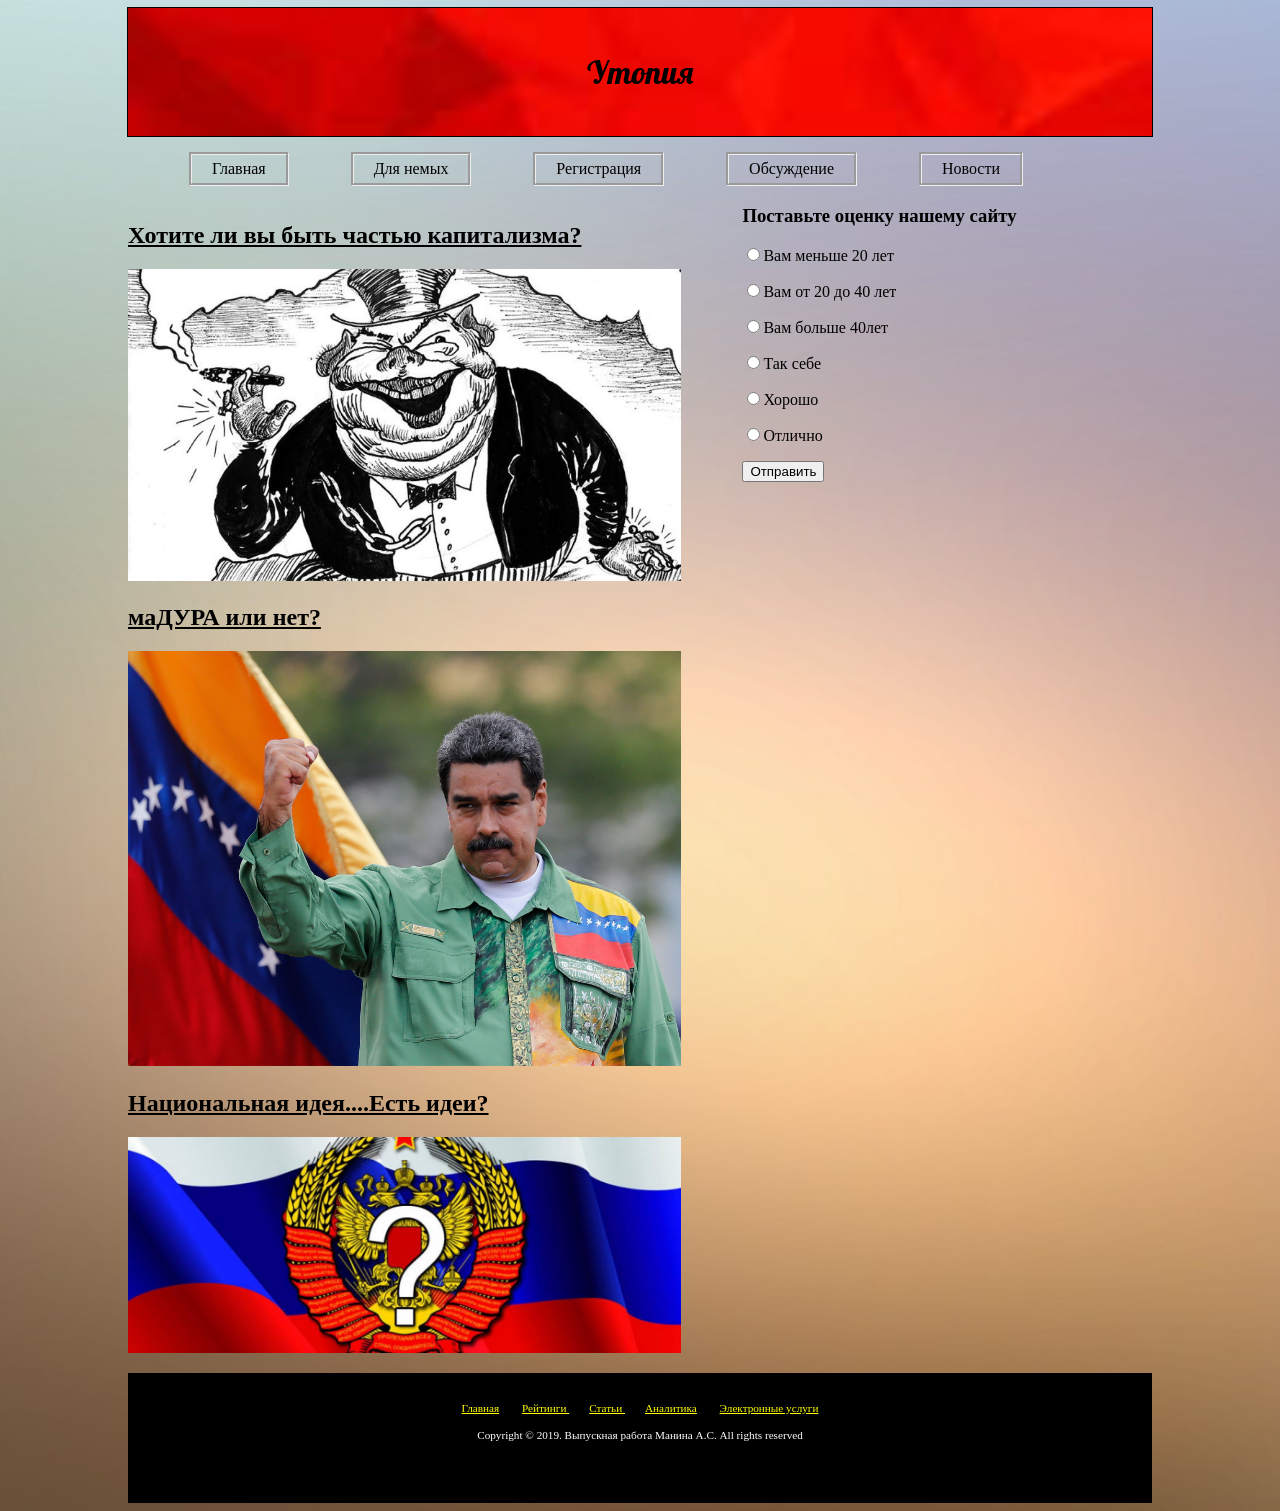
<file: index.html>
<!DOCTYPE html>
<html>
<meta charset="utf-8">

<head>
  <meta name="viewport" content="width=device-width, initial-scale=1">
  <link href="https://fonts.googleapis.com/css?family=Lobster" rel="stylesheet">
  <script src="jj.js"></script>
  <link href="style.css" rel="stylesheet">
  <title>Diplom</title>
  <style>

 
</style>
</head>

<body link="black">
  <div class="header">Утопия</div>
  <div class="v1024"> 
    <ul class="menu">
      <li><a href="index.html" onclick="func('dfh')">Главная</a></li>
      <li><a href="#" onclick="Sourse()">Для немых</a></li>
      <li><a href="reg.html" onclick="func('dfh')">Регистрация</a></li>
      <li><a href="discussion.html" onclick="func('dfh')">Обсуждение</a></li>
      <li><a href="news.html" onclick="func('dfh')">Новости</a></li>
      
    </ul></div>
    <nav class="v768">
  <ul class="topmenu">
       <li><a href="" class="down">Меню</a>
      <ul class="submenu">
        <li><a href="index.html" onclick="func('dfh')">Главная</a></li>
        <li><a href="reg.html" onclick="func('dfh')">Регистрация</a></li>
        <li><a href="news.html" onclick="func('dfh')">Новости</a></li>
        <li><a href="discussion.html" onclick="func('dfh')">Обсуждение</a></li>
      </ul>
    </li>
    
  </ul>
 </nav>

<div class=half1>
<div class="title header2">
  <a href="info1.html"><h2>Хотите ли вы быть частью капитализма?</h2></a>
    <p><a href="info1.html"><img src="jpeg/bur.jpg" width="90%" height="90%" alt="невозможно загрузить фаил"></a></p>
</div>
<div class="title header3">
  <a href="info2.html"><h2>маДУРА или нет?</h2></a>
    <p><a href="info2.html"><img src="jpeg/maduro.jpg" width="90%" height="90%" alt="невозможно загрузить фаил"></a></p>
</div>
<div class="title header4">
  <a href="info3.html"><h2>Национальная идея....Есть идеи?</h2></a>
    <p><a href="info2.html"><img src="jpeg/naz.jpg" width="90%" height="90%" alt="невозможно загрузить фаил"></a></p>
</div>
</div>
<div class=half2>
  <h3>Поставьте оценку нашему сайту</h3>
  

 <div class=qwest1>
<p><input type="radio" name="age" id="all" onclick="Age('a')">Вам меньше 20 лет</p>
<p><input type="radio" name="age" id="all" onclick="Age('b')">Вам от 20 до 40 лет</p>
<p><input type="radio" name="age" id="all" onclick="Age('c')">Вам больше 40лет</p>
</div>
<div class="qwest2">
<p><input type="radio" name="state" id="all" onclick="State('d')">Так себе</p>
<p><input type="radio" name="state" id="all" onclick="State('e')">Хорошо</p>
<p><input type="radio" name="state" id="all" onclick="State('f')">Отлично</p>
</div>
<input type="submit" value="Отправить" onclick="Message()">
<div></div>
<div class="end">
  <p><a href= "index.html"> Главная</a> <a href= «#»> Рейтинги </a> <a href= «#»> Статьи </a> <a href= «#»>Аналитика</a>
  <a href= «#» >Электронные услуги</a> </p>
<p>Copyright © 2019. Выпускная работа Манина А.С. All rights reserved </p>
</div>
<!--<input type="reset" id="all" value="Очистить">-->
</body>
  </html>
</file>
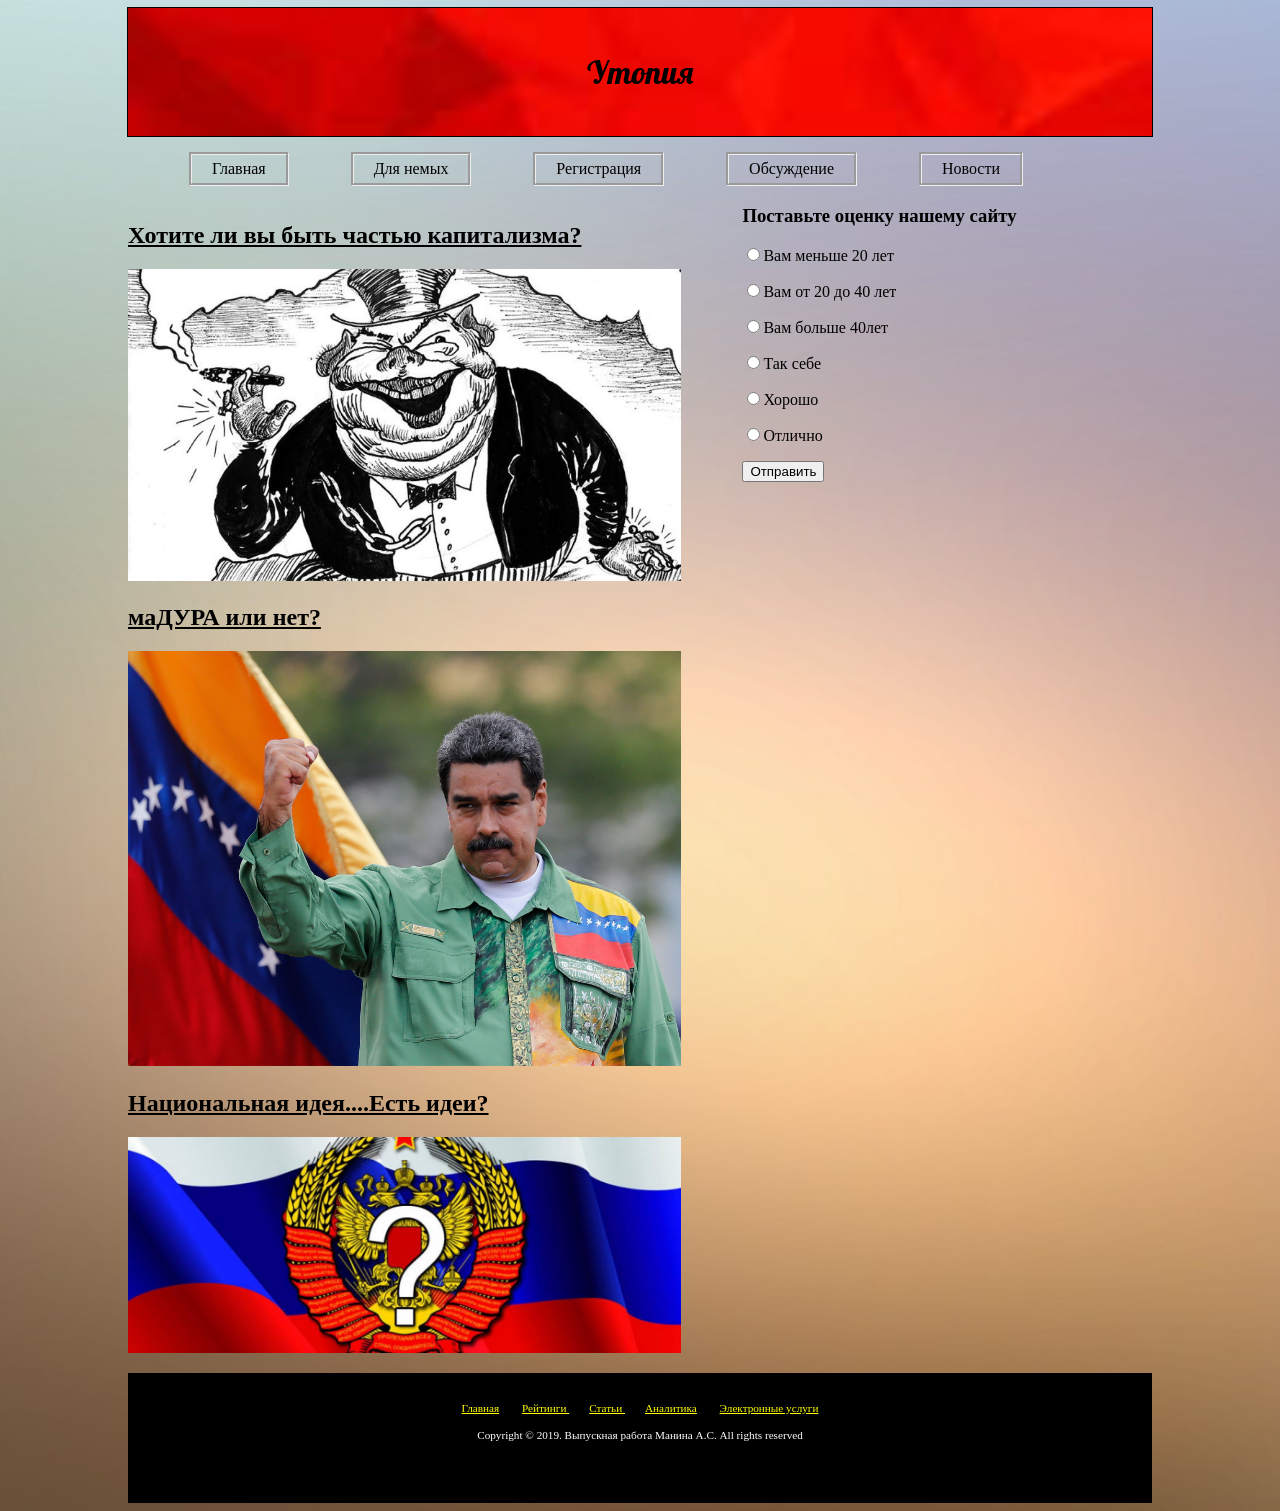
<file: hoover.html>
<!DOCTYPE html>
<html>
<meta charset="utf-8">

<head>
  <meta name="viewport" content="width=device-width, initial-scale=1">
  <link href="https://fonts.googleapis.com/css?family=Lobster" rel="stylesheet">
  <script src="jj.js"></script>
  <link href="style.css" rel="stylesheet">
  <title>Diplom</title>
  <style>
#label1 {
 /* position: absolute;*/
  /*visibility: hidden;*/
}
#label1:checked ~ .submenu {
  visibility: visible;
  opacity: 1;
  transform: perspective(600px) rotateX(0deg);
}
 
</style>
</head>

<body link="black">
  <div class="header">Утопия</div>
  <div class="v1024"> 
    <ul class="menu">
      <li><a href="index.html" onclick="func('dfh')">Главная</a></li>
      <li><a href="#" onclick="Sourse()">Для немых</a></li>
      <li><a href="reg.html" onclick="func('dfh')">Регистрация</a></li>
      <li><a href="discussion.html" onclick="func('dfh')">Обсуждение</a></li>
      <li><a href="news.html" onclick="func('dfh')">Новости</a></li>
      
    </ul></div>
    
    <nav class="v768">
<input type="checkbox" id="label1">
<label for="label1" class="visible">Меню</label>
  <ul class="topmenu">
       <li><a href="##" class="down">Меню</a>
 
      <ul class="submenu">
        <li><a href="index.html" onclick="func('dfh')">Главная</a></li>
        <li><a href="reg.html" onclick="func('dfh')">Регистрация</a></li>
        <li><a href="news.html" onclick="func('dfh')">Новости</a></li>
        <li><a href="discussion.html" onclick="func('dfh')">Обсуждение</a></li>
      </ul>
    </li>
    
  </ul>
 </nav>

<div class=half1>
<div class="title header2">
  <a href="info1.html"><h2>Хотите ли вы быть частью капитализма?</h2></a>
    <p><a href="info1.html"><img src="jpeg/bur.jpg" width="90%" height="90%" alt="невозможно загрузить фаил"></a></p>
</div>
<div class="title header3">
  <a href="info2.html"><h2>маДУРА или нет?</h2></a>
    <p><a href="info2.html"><img src="jpeg/maduro.jpg" width="90%" height="90%" alt="невозможно загрузить фаил"></a></p>
</div>
<div class="title header4">
  <a href="info3.html"><h2>Национальная идея....Есть идеи?</h2></a>
    <p><a href="info2.html"><img src="jpeg/naz.jpg" width="90%" height="90%" alt="невозможно загрузить фаил"></a></p>
</div>
</div>
<div class=half2>
  <h3>Поставьте оценку нашему сайту</h3>
  

 <div class=qwest1>
<p><input type="radio" name="age" id="all" onclick="Age('a')">Вам меньше 20 лет</p>
<p><input type="radio" name="age" id="all" onclick="Age('b')">Вам от 20 до 40 лет</p>
<p><input type="radio" name="age" id="all" onclick="Age('c')">Вам больше 40лет</p>
</div>
<div class="qwest2">
<p><input type="radio" name="state" id="all" onclick="State('d')">Так себе</p>
<p><input type="radio" name="state" id="all" onclick="State('e')">Хорошо</p>
<p><input type="radio" name="state" id="all" onclick="State('f')">Отлично</p>
</div>
<input type="submit" value="Отправить" onclick="Message()">
<div></div>
<div class="end">
  <p><a href= "index.html"> Главная</a> <a href= «#»> Рейтинги </a> <a href= «#»> Статьи </a> <a href= «#»>Аналитика</a>
  <a href= «#» >Электронные услуги</a> </p>
<p>Copyright © 2019. Выпускная работа Манина А.С. All rights reserved </p>
</div>
<!--<input type="reset" id="all" value="Очистить">-->
</body>
  </html>
</file>
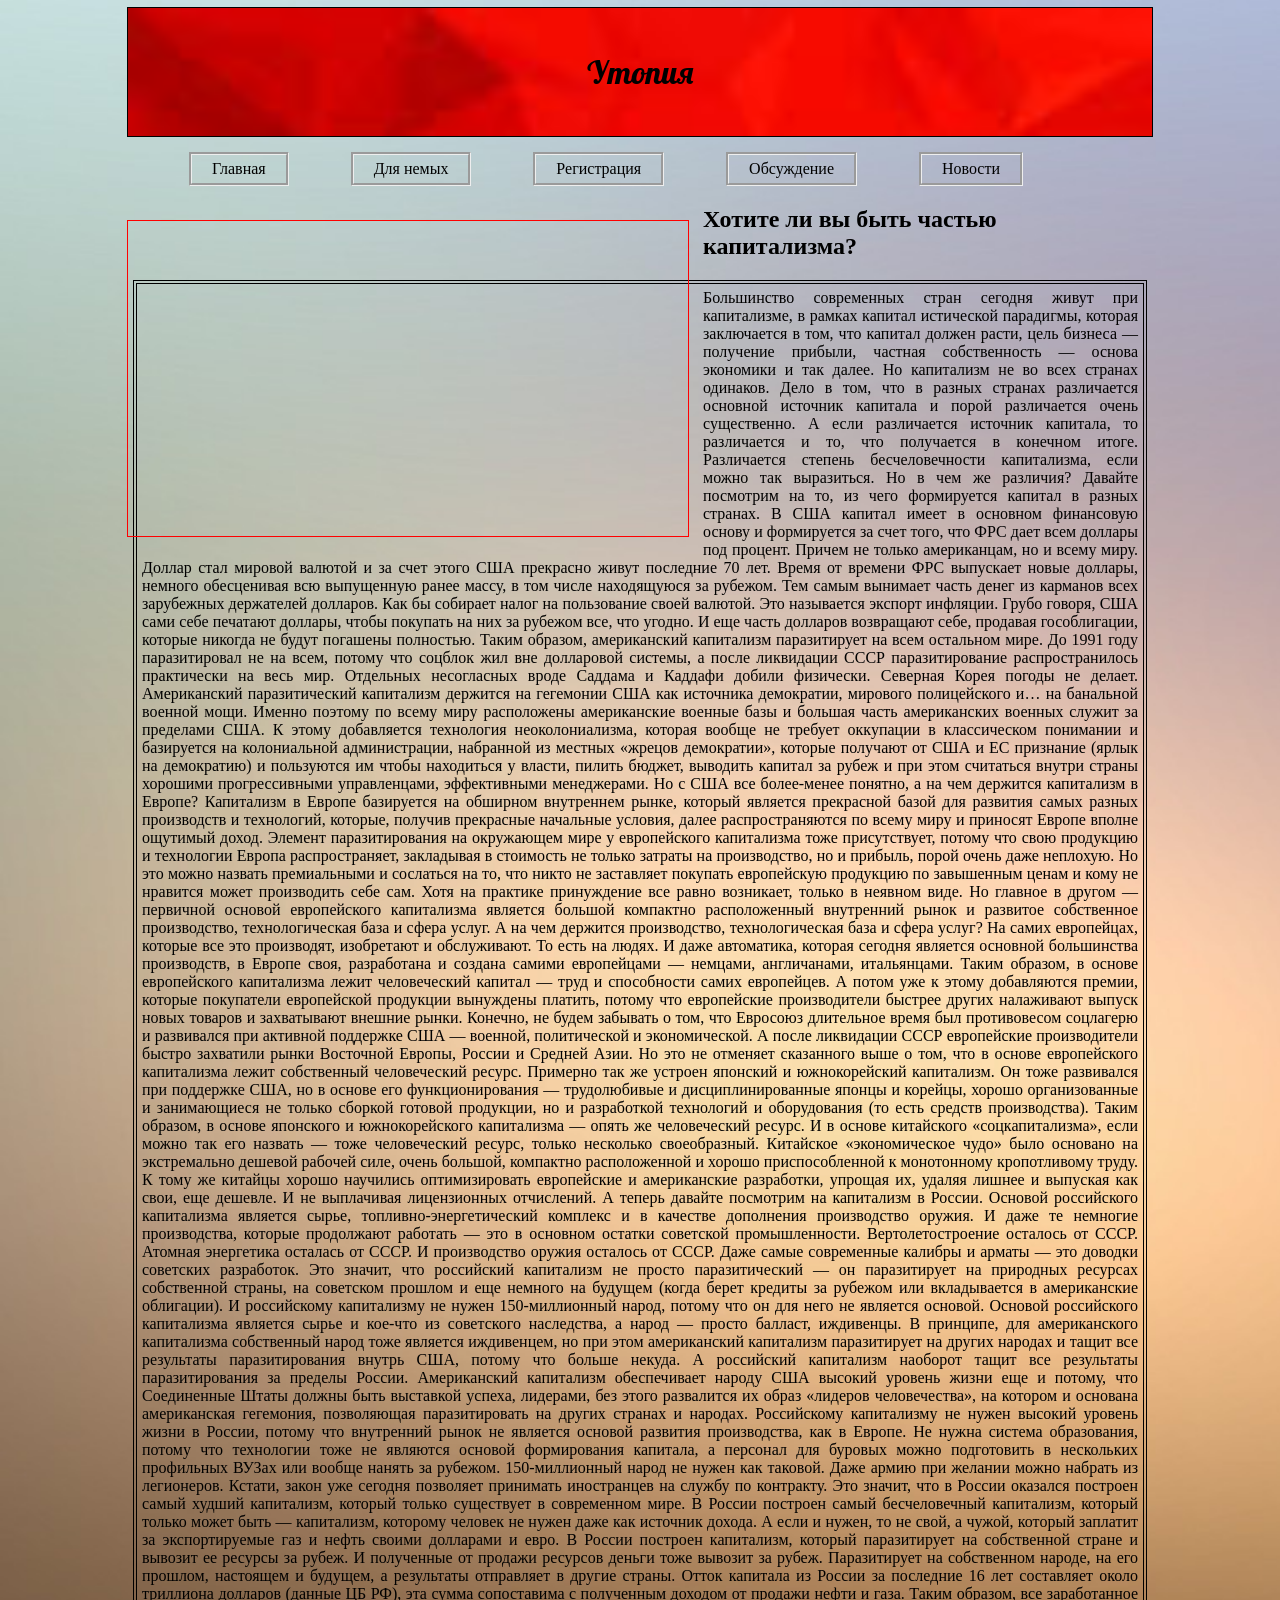
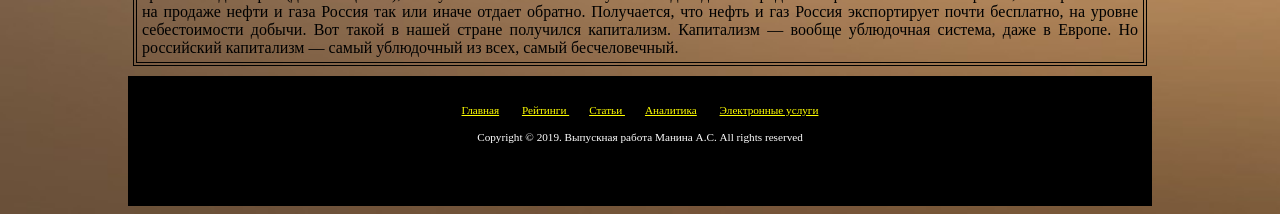
<file: info1.html>
<!DOCTYPE html>
<html>
<meta charset="utf-8">

<head>
  <meta name="viewport" content="width=device-width, initial-scale=1">
  <link href="https://fonts.googleapis.com/css?family=Lobster" rel="stylesheet">
  <link href="style.css" rel="stylesheet">
  <title>Diplom</title>
  <style>

</style>
</head>

<body link="black">
  <div class="header">Утопия</div>
  <div class="v1024""> 
    <ul class="menu">
      <li><a href="index.html" onclick="func('dfh')">Главная</a></li>
      <li><a href="#" onclick="Sourse()">Для немых</a></li>
      <li><a href="reg.html" onclick="func('dfh')">Регистрация</a></li>
      <li><a href="discussion.html" onclick="func('dfh')">Обсуждение</a></li>
      <li><a href="news.html" onclick="func('dfh')">Новости</a></li>
      
    </ul></div>
     <input id="menu" type="checkbox">
<label for="menu">Показать меню</label>
<label for="menu">Спрятать меню</label>
    <ul class="v768 menu-list">
  <li><a href="index.html" onclick="func('dfh')">Главная</a></li>
        <li><a href="reg.html" onclick="func('dfh')">Регистрация</a></li>
        <li><a href="news.html" onclick="func('dfh')">Новости</a></li>
        <li><a href="discussion.html" onclick="func('dfh')">Обсуждение</a></li>
</ul>
    <div>
    <div class="video">
       <iframe width="560" height="315" src="https://www.youtube.com/embed/Tac2SMNvxcI" 
       frameborder="0" allow="accelerometer; encrypted-media; gyroscope; picture-in-picture" 
       allowfullscreen></iframe>
        </div>
        <h2>Хотите ли вы быть частью капитализма?</h2>
        <div class="text text1">
           Большинство современных стран сегодня живут при капитализме, в рамках капитал истической парадигмы, которая заключается в том, что капитал должен расти, цель бизнеса — получение прибыли, частная собственность — основа экономики и так далее.


Но капитализм не во всех странах одинаков.

Дело в том, что в разных странах различается основной источник капитала и порой различается очень существенно. А если различается источник капитала, то различается и то, что получается в конечном итоге.

Различается степень бесчеловечности капитализма, если можно так выразиться.

Но в чем же различия?

Давайте посмотрим на то, из чего формируется капитал в разных странах.

В США капитал имеет в основном финансовую основу и формируется за счет того, что ФРС дает всем доллары под процент. Причем не только американцам, но и всему миру. Доллар стал мировой валютой и за счет этого США прекрасно живут последние 70 лет. Время от времени ФРС выпускает новые доллары, немного обесценивая всю выпущенную ранее массу, в том числе находящуюся за рубежом. Тем самым вынимает часть денег из карманов всех зарубежных держателей долларов. Как бы собирает налог на пользование своей валютой. Это называется экспорт инфляции. Грубо говоря, США сами себе печатают доллары, чтобы покупать на них за рубежом все, что угодно. И еще часть долларов возвращают себе, продавая гособлигации, которые никогда не будут погашены полностью.

Таким образом, американский капитализм паразитирует на всем остальном мире. До 1991 году паразитировал не на всем, потому что соцблок жил вне долларовой системы, а после ликвидации СССР паразитирование распространилось практически на весь мир. Отдельных несогласных вроде Саддама и Каддафи добили физически. Северная Корея погоды не делает. Американский паразитический капитализм держится на гегемонии США как источника демократии, мирового полицейского и… на банальной военной мощи. 

Именно поэтому по всему миру расположены американские военные базы и большая часть американских военных служит за пределами США. К этому добавляется технология неоколониализма, которая вообще не требует оккупации в классическом понимании и базируется на колониальной администрации, набранной из местных «жрецов демократии», которые получают от США и ЕС признание (ярлык на демократию) и пользуются им чтобы находиться у власти, пилить бюджет, выводить капитал за рубеж и при этом считаться внутри страны хорошими прогрессивными управленцами, эффективными менеджерами.

Но с США все более-менее понятно, а на чем держится капитализм в Европе?

Капитализм в Европе базируется на обширном внутреннем рынке, который является прекрасной базой для развития самых разных производств и технологий, которые, получив прекрасные начальные условия, далее распространяются по всему миру и приносят Европе вполне ощутимый доход.

Элемент паразитирования на окружающем мире у европейского капитализма тоже присутствует, потому что свою продукцию и технологии Европа распространяет, закладывая в стоимость не только затраты на производство, но и прибыль, порой очень даже неплохую. Но это можно назвать премиальными и сослаться на то, что никто не заставляет покупать европейскую продукцию по завышенным ценам и кому не нравится может производить себе сам. Хотя на практике принуждение все равно возникает, только в неявном виде.

Но главное в другом — первичной основой европейского капитализма является большой компактно расположенный внутренний рынок и развитое собственное производство, технологическая база и сфера услуг. А на чем держится производство, технологическая база и сфера услуг? На самих европейцах, которые все это производят, изобретают и обслуживают. То есть на людях. И даже автоматика, которая сегодня является основной большинства производств, в Европе своя, разработана и создана самими европейцами — немцами, англичанами, итальянцами.

Таким образом, в основе европейского капитализма лежит человеческий капитал — труд и способности самих европейцев. А потом уже к этому добавляются премии, которые покупатели европейской продукции вынуждены платить, потому что европейские производители быстрее других налаживают выпуск новых товаров и захватывают внешние рынки.

Конечно, не будем забывать о том, что Евросоюз длительное время был противовесом соцлагерю и развивался при активной поддержке США — военной, политической и экономической. А после ликвидации СССР европейские производители быстро захватили рынки Восточной Европы, России и Средней Азии. Но это не отменяет сказанного выше о том, что в основе европейского капитализма лежит собственный человеческий ресурс.

Примерно так же устроен японский и южнокорейский капитализм. Он тоже развивался при поддержке США, но в основе его функционирования — трудолюбивые и дисциплинированные японцы и корейцы, хорошо организованные и занимающиеся не только сборкой готовой продукции, но и разработкой технологий и оборудования (то есть средств производства). Таким образом, в основе японского и южнокорейского капитализма — опять же человеческий ресурс.

И в основе китайского «соцкапитализма», если можно так его назвать — тоже человеческий ресурс, только несколько своеобразный. Китайское «экономическое чудо» было основано на экстремально дешевой рабочей силе, очень большой, компактно расположенной и хорошо приспособленной к монотонному кропотливому труду. К тому же китайцы хорошо научились оптимизировать европейские и американские разработки, упрощая их, удаляя лишнее и выпуская как свои, еще дешевле. И не выплачивая лицензионных отчислений.

А теперь давайте посмотрим на капитализм в России.

Основой российского капитализма является сырье, топливно-энергетический комплекс и в качестве дополнения производство оружия. И даже те немногие производства, которые продолжают работать — это в основном остатки советской промышленности. Вертолетостроение осталось от СССР. Атомная энергетика осталась от СССР. И производство оружия осталось от СССР. Даже самые современные калибры и арматы — это доводки советских разработок.

Это значит, что российский капитализм не просто паразитический — он паразитирует на природных ресурсах собственной страны, на советском прошлом и еще немного на будущем (когда берет кредиты за рубежом или вкладывается в американские облигации).

И российскому капитализму не нужен 150-миллионный народ, потому что он для него не является основой. Основой российского капитализма является сырье и кое-что из советского наследства, а народ — просто балласт, иждивенцы.

В принципе, для американского капитализма собственный народ тоже является иждивенцем, но при этом американский капитализм паразитирует на других народах и тащит все результаты паразитирования внутрь США, потому что больше некуда. А российский капитализм наоборот тащит все результаты паразитирования за пределы России.

Американский капитализм обеспечивает народу США высокий уровень жизни еще и потому, что Соединенные Штаты должны быть выставкой успеха, лидерами, без этого развалится их образ «лидеров человечества», на котором и основана американская гегемония, позволяющая паразитировать на других странах и народах.

Российскому капитализму не нужен высокий уровень жизни в России, потому что внутренний рынок не является основой развития производства, как в Европе. Не нужна система образования, потому что технологии тоже не являются основой формирования капитала, а персонал для буровых можно подготовить в нескольких профильных ВУЗах или вообще нанять за рубежом. 150-миллионный народ не нужен как таковой. Даже армию при желании можно набрать из легионеров. Кстати, закон уже сегодня позволяет принимать иностранцев на службу по контракту.

Это значит, что в России оказался построен самый худший капитализм, который только существует в современном мире. В России построен самый бесчеловечный капитализм, который только может быть — капитализм, которому человек не нужен даже как источник дохода. А если и нужен, то не свой, а чужой, который заплатит за экспортируемые газ и нефть своими долларами и евро.  В России построен капитализм, который паразитирует на собственной стране и вывозит ее ресурсы за рубеж. 

И полученные от продажи ресурсов деньги тоже вывозит за рубеж. Паразитирует на собственном народе, на его прошлом, настоящем и будущем, а результаты отправляет в другие страны.

Отток капитала из России за последние 16 лет составляет около триллиона долларов (данные ЦБ РФ), эта сумма сопоставима с полученным доходом от продажи нефти и газа. Таким образом, все заработанное на продаже нефти и газа Россия так или иначе отдает обратно. Получается, что нефть и газ Россия экспортирует почти бесплатно, на уровне себестоимости добычи.

Вот такой в нашей стране получился капитализм.

Капитализм — вообще ублюдочная система, даже в Европе.

Но российский капитализм — самый ублюдочный из всех, самый бесчеловечный.
        </div>
        </div>
        <div></div>
<div class="end">
  <p><a href= "index.html"> Главная</a> <a href= «#»> Рейтинги </a> <a href= «#»> Статьи </a> <a href= «#»>Аналитика</a>
  <a href= «#» >Электронные услуги</a> </p>
<p>Copyright © 2019. Выпускная работа Манина А.С. All rights reserved </p>
</div>
    </body>
    </html>
   <script>
var Ysourse
 
var myAge;
var myStatus;
function Sourse()
{
  var enter = prompt ("введите что я должна сказать")
  var utterThis = new SpeechSynthesisUtterance(enter);
window.speechSynthesis.speak(utterThis);
}
function Age(currentAge){
myAge = currentAge;
}

function State(currentStatus){
myStatus = currentStatus
}

function Message(){
switch(myAge + myStatus){
case('ad'):
alert("Вы слишком молоды, чтоб давать такие оценки");
break;

case('ae'):
alert("Несмотря на ваш возраст, вы все же можете трезво оценивать");
break;

case('af'):
alert("Хоть вы и молоды, вы блестяще разбираетесь в сайтах!");
break;

case('bd'):
alert("Вы вроде уже взрослый, а говорите глупости");
break;

case('be'):
alert("Сразу видно, вы немного разбираетесь");
break;

case('bf'):
alert("Вы в рассвете сил, как физических так и интелектуальных");
break;

case('cd'):
alert("Седина в бороду бес в ребро?");
break;

case('ce'):
alert("Сразу видно опытного человека");
break;

case('cf'):
alert("Да вы совсем не отстаете от прогресса!");
break;

default:
alert('Мы еще не обработали такое сочетание возраста и настроения');
break;
}
}
</script>
</file>
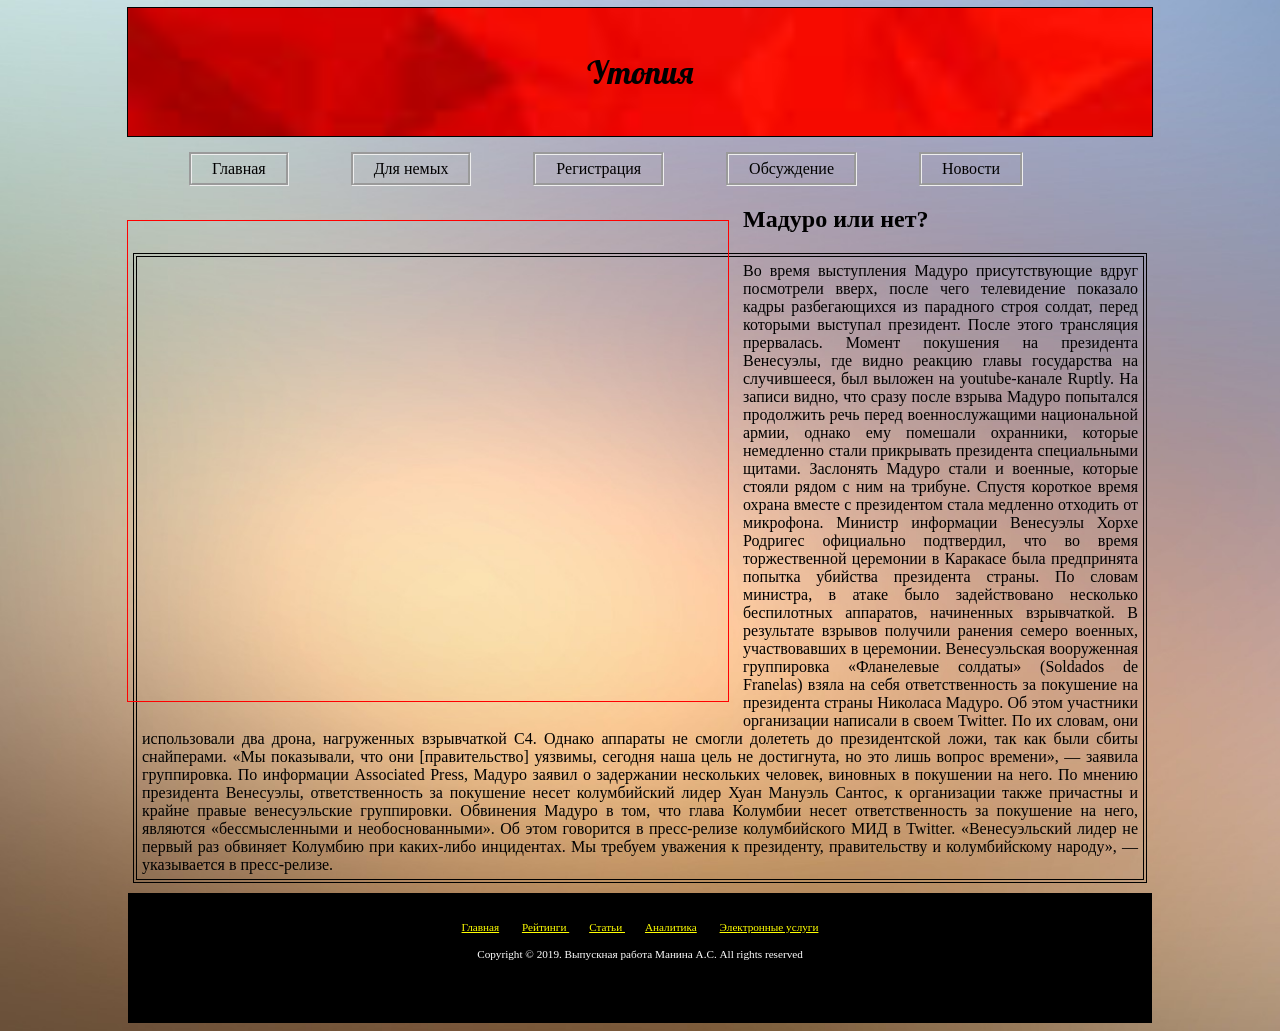
<file: info2.html>
<!DOCTYPE html>
<html>
<meta charset="utf-8">

<head>
  <meta name="viewport" content="width=device-width, initial-scale=1">
  <link href="https://fonts.googleapis.com/css?family=Lobster" rel="stylesheet">
  <link href="style.css" rel="stylesheet">
  <title>Diplom</title>
  <style>

</style>
</head>

<body link="black">
  <div class="header">Утопия</div>
  <div class="v1024"> 
    <ul class="menu">
      <li><a href="index.html" onclick="func('dfh')">Главная</a></li>
      <li><a href="#" onclick="Sourse()">Для немых</a></li>
      <li><a href="reg.html" onclick="func('dfh')">Регистрация</a></li>
      <li><a href="discussion.html" onclick="func('dfh')">Обсуждение</a></li>
      <li><a href="news.html" onclick="func('dfh')">Новости</a></li>
      
    </ul></div>
   <input id="menu" type="checkbox">
<label for="menu">Показать меню</label>
<label for="menu">Спрятать меню</label>
    <ul class="v768 menu-list">
  <li><a href="index.html" onclick="func('dfh')">Главная</a></li>
        <li><a href="reg.html" onclick="func('dfh')">Регистрация</a></li>
        <li><a href="news.html" onclick="func('dfh')">Новости</a></li>
        <li><a href="discussion.html" onclick="func('dfh')">Обсуждение</a></li>
</ul>
    <div>
    <div class="video">
       <iframe width="600" height="480" src="https://www.youtube.com/embed/zUl-A8UUVbo" frameborder="0" 
      allowfullscreen></iframe>
        </div>
        <h2>Мадуро или нет?</h2>
        <div class="text text1">
          Во время выступления Мадуро присутствующие вдруг посмотрели вверх, после чего телевидение показало кадры разбегающихся из парадного строя солдат, перед которыми выступал президент. После этого трансляция прервалась.

Момент покушения на президента Венесуэлы, где видно реакцию главы государства на случившееся, был выложен на youtube-канале Ruptly. На записи видно, что сразу после взрыва Мадуро попытался продолжить речь перед военнослужащими национальной армии, однако ему помешали охранники, которые немедленно стали прикрывать президента специальными щитами.

Заслонять Мадуро стали и военные, которые стояли рядом с ним на трибуне. Спустя короткое время охрана вместе с президентом стала медленно отходить от микрофона.
Министр информации Венесуэлы Хорхе Родригес официально подтвердил, что во время торжественной церемонии в Каракасе была предпринята попытка убийства президента страны.

По словам министра, в атаке было задействовано несколько беспилотных аппаратов, начиненных взрывчаткой. В результате взрывов получили ранения семеро военных, участвовавших в церемонии.

Венесуэльская вооруженная группировка «Фланелевые солдаты» (Soldados de Franelas) взяла на себя ответственность за покушение на президента страны Николаса Мадуро. Об этом участники организации написали в своем Twitter.

По их словам, они использовали два дрона, нагруженных взрывчаткой С4. Однако аппараты не смогли долететь до президентской ложи, так как были сбиты снайперами. «Мы показывали, что они [правительство] уязвимы, сегодня наша цель не достигнута, но это лишь вопрос времени», — заявила группировка.

По информации Associated Press, Мадуро заявил о задержании нескольких человек, виновных в покушении на него. По мнению президента Венесуэлы, ответственность за покушение несет колумбийский лидер Хуан Мануэль Сантос, к организации также причастны и крайне правые венесуэльские группировки.

Обвинения Мадуро в том, что глава Колумбии несет ответственность за покушение на него, являются «бессмысленными и необоснованными». Об этом говорится в пресс-релизе колумбийского МИД в Twitter. «Венесуэльский лидер не первый раз обвиняет Колумбию при каких-либо инцидентах. Мы требуем уважения к президенту, правительству и колумбийскому народу», — указывается в пресс-релизе.

         
        </div>
        </div>
        <div></div>
<div class="end">
  <p><a href= "index.html"> Главная</a> <a href= «#»> Рейтинги </a> <a href= «#»> Статьи </a> <a href= «#»>Аналитика</a>
  <a href= «#» >Электронные услуги</a> </p>
<p>Copyright © 2019. Выпускная работа Манина А.С. All rights reserved </p>
</div>
    </body>
    </html>
   <script>
var Ysourse
 
var myAge;
var myStatus;
function Sourse()
{
  var enter = prompt ("введите что я должна сказать")
  var utterThis = new SpeechSynthesisUtterance(enter);
window.speechSynthesis.speak(utterThis);
}
function Age(currentAge){
myAge = currentAge;
}

function State(currentStatus){
myStatus = currentStatus
}

function Message(){
switch(myAge + myStatus){
case('ad'):
alert("Вы слишком молоды, чтоб давать такие оценки");
break;

case('ae'):
alert("Несмотря на ваш возраст, вы все же можете трезво оценивать");
break;

case('af'):
alert("Хоть вы и молоды, вы блестяще разбираетесь в сайтах!");
break;

case('bd'):
alert("Вы вроде уже взрослый, а говорите глупости");
break;

case('be'):
alert("Сразу видно, вы немного разбираетесь");
break;

case('bf'):
alert("Вы в рассвете сил, как физических так и интелектуальных");
break;

case('cd'):
alert("Седина в бороду бес в ребро?");
break;

case('ce'):
alert("Сразу видно опытного человека");
break;

case('cf'):
alert("Да вы совсем не отстаете от прогресса!");
break;

default:
alert('Мы еще не обработали такое сочетание возраста и настроения');
break;
}
}
</script>
</file>
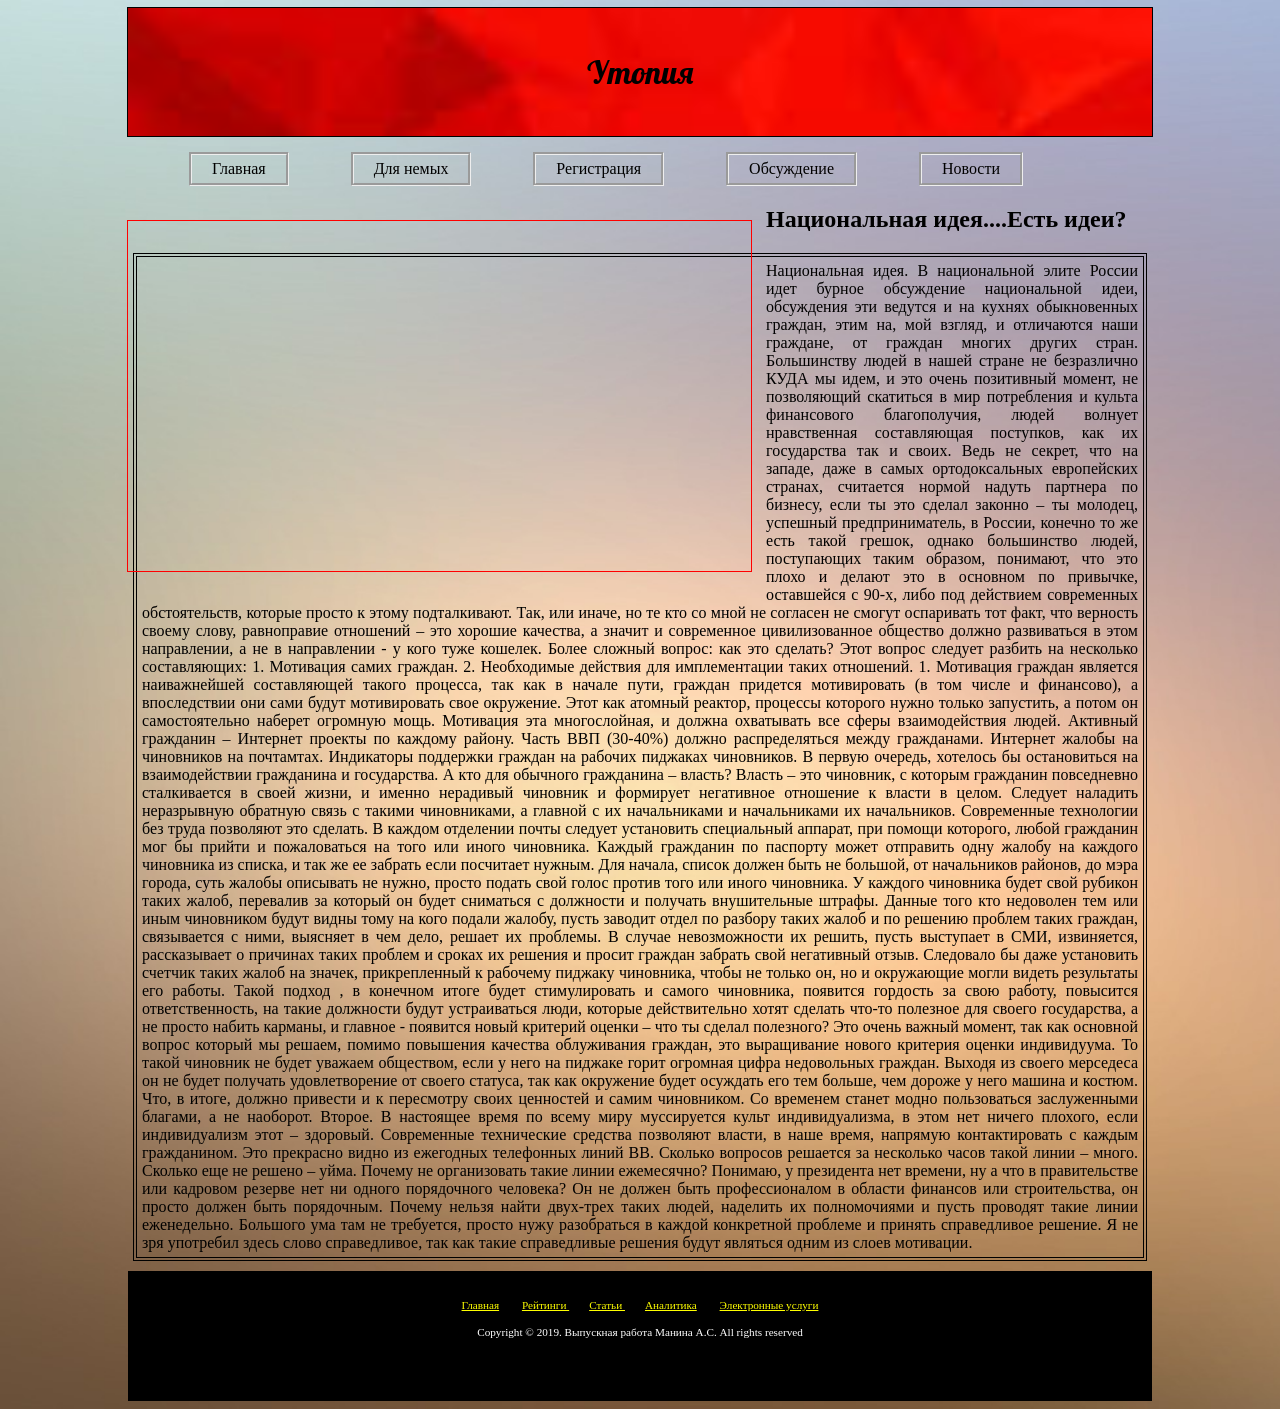
<file: info3.html>
<!DOCTYPE html>
<html>
<meta charset="utf-8">

<head>
  <meta name="viewport" content="width=device-width, initial-scale=1">
  <link href="https://fonts.googleapis.com/css?family=Lobster" rel="stylesheet">
  <link href="style.css" rel="stylesheet">
  <title>Diplom</title>
  <style>

</style>
</head>

<body link="black">
  <div class="header">Утопия</div>
  <div class="v1024"> 
    <ul class="menu">
      <li><a href="index.html" onclick="func('dfh')">Главная</a></li>
      <li><a href="#" onclick="Sourse()">Для немых</a></li>
      <li><a href="reg.html" onclick="func('dfh')">Регистрация</a></li>
      <li><a href="discussion.html" onclick="func('dfh')">Обсуждение</a></li>
      <li><a href="news.html" onclick="func('dfh')">Новости</a></li>
      
    </ul></div>
    <input id="menu" type="checkbox">
<label for="menu">Показать меню</label>
<label for="menu">Спрятать меню</label>
    <ul class="v768 menu-list">
  <li><a href="index.html" onclick="func('dfh')">Главная</a></li>
        <li><a href="reg.html" onclick="func('dfh')">Регистрация</a></li>
        <li><a href="news.html" onclick="func('dfh')">Новости</a></li>
        <li><a href="discussion.html" onclick="func('dfh')">Обсуждение</a></li>
</ul>
    <div>
    <div class="video">
       <iframe width="623" height="350" src="https://www.youtube.com/embed/AWZqjwoQX5Q" frameborder="0" 
       allowfullscreen></iframe>
        </div>
        <h2>Национальная идея....Есть идеи?</h2>
        <div class="text text1">
          Национальная идея.
В национальной элите России идет бурное обсуждение национальной идеи, обсуждения эти ведутся и на кухнях обыкновенных граждан, этим на, мой взгляд, и отличаются наши граждане, от граждан  многих других стран. Большинству людей в нашей стране не безразлично КУДА мы идем, и это очень позитивный момент, не позволяющий скатиться в мир потребления и культа финансового благополучия, людей волнует нравственная составляющая поступков, как их государства так и своих. Ведь не секрет, что на западе, даже в самых ортодоксальных европейских странах, считается нормой надуть партнера по бизнесу, если ты это сделал законно – ты молодец, успешный предприниматель, в России, конечно то же есть такой грешок, однако большинство людей, поступающих таким образом, понимают, что это плохо и делают это в основном по привычке, оставшейся с 90-х, либо под действием современных обстоятельств, которые просто к этому подталкивают. Так, или иначе, но те кто со мной не согласен не смогут оспаривать тот факт, что верность своему слову, равноправие отношений – это хорошие качества, а значит и современное цивилизованное общество должно развиваться в этом направлении, а не в направлении - у кого туже кошелек. Более сложный вопрос: как это сделать? 
Этот вопрос следует разбить на несколько составляющих:
1.	Мотивация самих граждан.
2.	Необходимые действия для имплементации таких отношений.

1.	Мотивация граждан является наиважнейшей составляющей такого процесса, так как в начале пути, граждан придется мотивировать (в том числе и финансово), а впоследствии они сами будут мотивировать свое окружение. Этот как атомный реактор, процессы которого нужно только запустить, а потом он самостоятельно наберет огромную мощь.   
Мотивация эта многослойная, и должна охватывать все сферы взаимодействия людей. 

Активный гражданин – Интернет проекты по каждому району.
Часть ВВП (30-40%) должно распределяться между гражданами.
Интернет жалобы на чиновников на почтамтах.
Индикаторы поддержки граждан на рабочих пиджаках чиновников.

В первую очередь, хотелось бы остановиться на взаимодействии гражданина и государства. А кто для обычного гражданина – власть? Власть – это чиновник, с которым гражданин повседневно сталкивается в своей жизни, и именно нерадивый чиновник и формирует негативное отношение к власти в целом. Следует наладить неразрывную обратную связь с такими чиновниками, а главной с их начальниками и начальниками их начальников. Современные технологии без труда позволяют это сделать. В каждом отделении почты следует установить специальный аппарат, при помощи которого, любой гражданин мог бы прийти и пожаловаться на того или иного чиновника. Каждый гражданин по паспорту может отправить одну жалобу на каждого чиновника из списка, и так же ее забрать если посчитает нужным. Для начала, список должен быть не большой, от начальников районов, до мэра города, суть жалобы описывать не нужно, просто подать свой голос против того или иного чиновника. У каждого чиновника будет свой рубикон таких жалоб, перевалив за который он будет сниматься с должности и получать внушительные штрафы. Данные того кто недоволен тем или иным чиновником будут видны тому на кого подали жалобу, пусть заводит отдел по разбору таких жалоб и по решению проблем таких граждан, связывается с ними, выясняет в чем дело, решает их проблемы. В случае невозможности их решить, пусть выступает в СМИ, извиняется, рассказывает о причинах таких проблем и сроках их решения и просит граждан забрать свой негативный отзыв. Следовало бы даже установить счетчик таких жалоб на значек, прикрепленный к рабочему пиджаку чиновника, чтобы не только он, но и окружающие могли видеть результаты его работы. 
Такой подход , в конечном итоге будет стимулировать и самого чиновника, появится гордость за свою работу, повысится ответственность, на такие должности будут устраиваться люди, которые действительно хотят сделать что-то полезное для своего государства, а не просто набить карманы, и главное - появится новый критерий оценки – что ты сделал полезного? Это очень важный момент, так как основной вопрос который мы решаем, помимо повышения качества облуживания граждан, это выращивание нового критерия оценки индивидуума. То такой чиновник не будет уважаем обществом, если у него на пиджаке горит огромная цифра недовольных граждан. Выходя из своего мерседеса он не будет получать удовлетворение от своего статуса, так как окружение будет осуждать его тем больше, чем дороже у него машина и костюм. Что, в итоге, должно привести и к пересмотру своих ценностей и самим чиновником.  Со временем станет модно пользоваться заслуженными благами, а не наоборот.

Второе.
 В настоящее время по всему миру муссируется культ индивидуализма, в этом нет ничего плохого, если индивидуализм этот – здоровый. Современные технические средства позволяют власти, в наше время, напрямую контактировать с каждым гражданином. Это прекрасно видно из ежегодных телефонных линий ВВ. Сколько вопросов решается за несколько часов такой линии – много. Сколько еще не решено – уйма. Почему не организовать такие линии ежемесячно? Понимаю, у президента нет времени, ну а что в правительстве или кадровом резерве нет ни одного порядочного человека? Он не должен быть профессионалом в области финансов или строительства, он просто должен быть порядочным. Почему нельзя найти двух-трех таких людей, наделить их полномочиями и пусть проводят такие линии еженедельно. Большого ума там не требуется, просто нужу разобраться в каждой конкретной проблеме и принять справедливое решение. Я не зря употребил здесь слово справедливое, так как такие справедливые решения будут являться одним из слоев мотивации.

         
        </div>
        </div>
        <div></div>
<div class="end">
  <p><a href= "index.html"> Главная</a> <a href= «#»> Рейтинги </a> <a href= «#»> Статьи </a> <a href= «#»>Аналитика</a>
  <a href= «#» >Электронные услуги</a> </p>
<p>Copyright © 2019. Выпускная работа Манина А.С. All rights reserved </p>
</div>
    </body>
    </html>
    <script>
var Ysourse
 
var myAge;
var myStatus;
function Sourse()
{
  var enter = prompt ("введите что я должна сказать")
  var utterThis = new SpeechSynthesisUtterance(enter);
window.speechSynthesis.speak(utterThis);
}
function Age(currentAge){
myAge = currentAge;
}

function State(currentStatus){
myStatus = currentStatus
}

function Message(){
switch(myAge + myStatus){
case('ad'):
alert("Вы слишком молоды, чтоб давать такие оценки");
break;

case('ae'):
alert("Несмотря на ваш возраст, вы все же можете трезво оценивать");
break;

case('af'):
alert("Хоть вы и молоды, вы блестяще разбираетесь в сайтах!");
break;

case('bd'):
alert("Вы вроде уже взрослый, а говорите глупости");
break;

case('be'):
alert("Сразу видно, вы немного разбираетесь");
break;

case('bf'):
alert("Вы в рассвете сил, как физических так и интелектуальных");
break;

case('cd'):
alert("Седина в бороду бес в ребро?");
break;

case('ce'):
alert("Сразу видно опытного человека");
break;

case('cf'):
alert("Да вы совсем не отстаете от прогресса!");
break;

default:
alert('Мы еще не обработали такое сочетание возраста и настроения');
break;
}
}
</script>
</file>
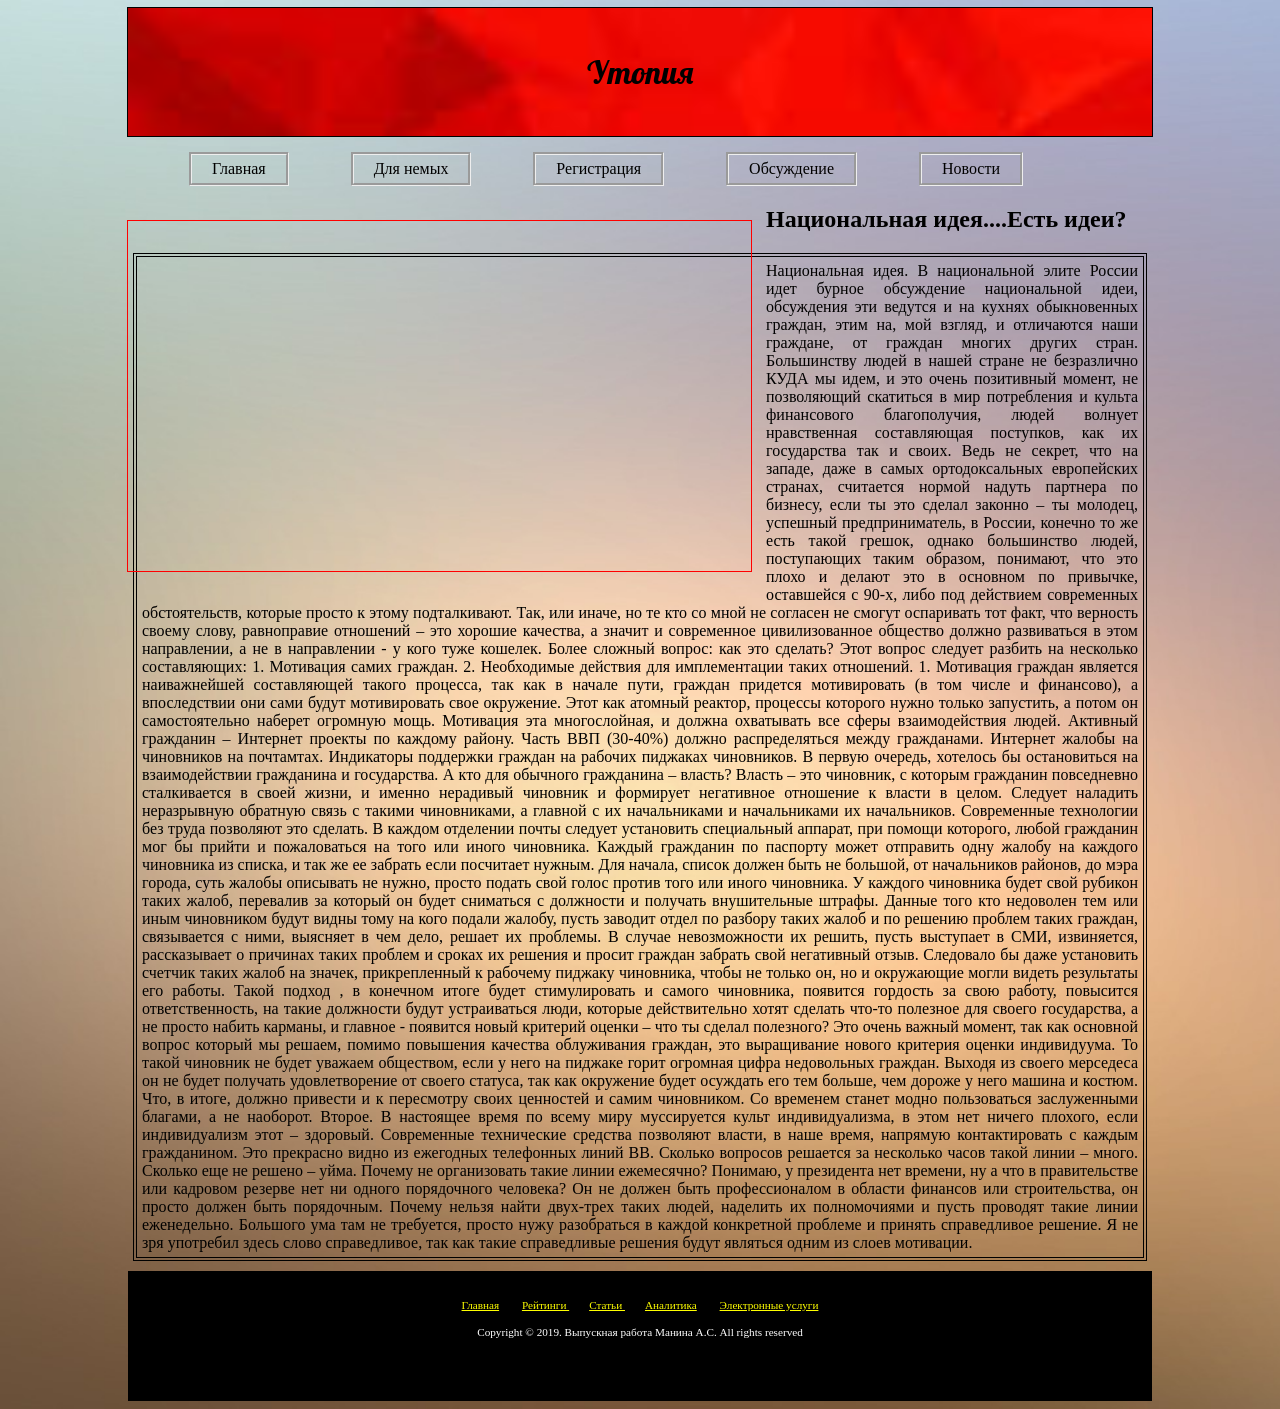
<file: reg.html>
<!DOCTYPE html>
<html>
<meta charset="utf-8">

<head>
  <meta name="viewport" content="width=device-width, initial-scale=1">
  <link href="https://fonts.googleapis.com/css?family=Lobster" rel="stylesheet">
  <link href="style.css" rel="stylesheet">
  <title>Diplom</title>
  <style>

</style>
</head>

<body link="black">
  <div class="header">Утопия</div>
  <div> 
    <ul class="menu">
      <li><a href="index.html" onclick="func('dfh')">Главная</a></li>
      <li><a href="#" onclick="Sourse()">Для немых</a></li>
      <li><a href="reg.html" onclick="func('dfh')">Регистрация</a></li>
      <li><a href="discussion.html" onclick="func('dfh')">Обсуждение</a></li>
      <li><a href="news.html" onclick="func('dfh')">Новости</a></li>
      
    </ul></div>
    <div>
    <div class="video">
       <iframe width="623" height="350" src="https://www.youtube.com/embed/AWZqjwoQX5Q" frameborder="0" 
       allowfullscreen></iframe>
        </div>
        <h2>Национальная идея....Есть идеи?</h2>
        <div class="text text1">
          Национальная идея.
В национальной элите России идет бурное обсуждение национальной идеи, обсуждения эти ведутся и на кухнях обыкновенных граждан, этим на, мой взгляд, и отличаются наши граждане, от граждан  многих других стран. Большинству людей в нашей стране не безразлично КУДА мы идем, и это очень позитивный момент, не позволяющий скатиться в мир потребления и культа финансового благополучия, людей волнует нравственная составляющая поступков, как их государства так и своих. Ведь не секрет, что на западе, даже в самых ортодоксальных европейских странах, считается нормой надуть партнера по бизнесу, если ты это сделал законно – ты молодец, успешный предприниматель, в России, конечно то же есть такой грешок, однако большинство людей, поступающих таким образом, понимают, что это плохо и делают это в основном по привычке, оставшейся с 90-х, либо под действием современных обстоятельств, которые просто к этому подталкивают. Так, или иначе, но те кто со мной не согласен не смогут оспаривать тот факт, что верность своему слову, равноправие отношений – это хорошие качества, а значит и современное цивилизованное общество должно развиваться в этом направлении, а не в направлении - у кого туже кошелек. Более сложный вопрос: как это сделать? 
Этот вопрос следует разбить на несколько составляющих:
1.	Мотивация самих граждан.
2.	Необходимые действия для имплементации таких отношений.

1.	Мотивация граждан является наиважнейшей составляющей такого процесса, так как в начале пути, граждан придется мотивировать (в том числе и финансово), а впоследствии они сами будут мотивировать свое окружение. Этот как атомный реактор, процессы которого нужно только запустить, а потом он самостоятельно наберет огромную мощь.   
Мотивация эта многослойная, и должна охватывать все сферы взаимодействия людей. 

Активный гражданин – Интернет проекты по каждому району.
Часть ВВП (30-40%) должно распределяться между гражданами.
Интернет жалобы на чиновников на почтамтах.
Индикаторы поддержки граждан на рабочих пиджаках чиновников.

В первую очередь, хотелось бы остановиться на взаимодействии гражданина и государства. А кто для обычного гражданина – власть? Власть – это чиновник, с которым гражданин повседневно сталкивается в своей жизни, и именно нерадивый чиновник и формирует негативное отношение к власти в целом. Следует наладить неразрывную обратную связь с такими чиновниками, а главной с их начальниками и начальниками их начальников. Современные технологии без труда позволяют это сделать. В каждом отделении почты следует установить специальный аппарат, при помощи которого, любой гражданин мог бы прийти и пожаловаться на того или иного чиновника. Каждый гражданин по паспорту может отправить одну жалобу на каждого чиновника из списка, и так же ее забрать если посчитает нужным. Для начала, список должен быть не большой, от начальников районов, до мэра города, суть жалобы описывать не нужно, просто подать свой голос против того или иного чиновника. У каждого чиновника будет свой рубикон таких жалоб, перевалив за который он будет сниматься с должности и получать внушительные штрафы. Данные того кто недоволен тем или иным чиновником будут видны тому на кого подали жалобу, пусть заводит отдел по разбору таких жалоб и по решению проблем таких граждан, связывается с ними, выясняет в чем дело, решает их проблемы. В случае невозможности их решить, пусть выступает в СМИ, извиняется, рассказывает о причинах таких проблем и сроках их решения и просит граждан забрать свой негативный отзыв. Следовало бы даже установить счетчик таких жалоб на значек, прикрепленный к рабочему пиджаку чиновника, чтобы не только он, но и окружающие могли видеть результаты его работы. 
Такой подход , в конечном итоге будет стимулировать и самого чиновника, появится гордость за свою работу, повысится ответственность, на такие должности будут устраиваться люди, которые действительно хотят сделать что-то полезное для своего государства, а не просто набить карманы, и главное - появится новый критерий оценки – что ты сделал полезного? Это очень важный момент, так как основной вопрос который мы решаем, помимо повышения качества облуживания граждан, это выращивание нового критерия оценки индивидуума. То такой чиновник не будет уважаем обществом, если у него на пиджаке горит огромная цифра недовольных граждан. Выходя из своего мерседеса он не будет получать удовлетворение от своего статуса, так как окружение будет осуждать его тем больше, чем дороже у него машина и костюм. Что, в итоге, должно привести и к пересмотру своих ценностей и самим чиновником.  Со временем станет модно пользоваться заслуженными благами, а не наоборот.

Второе.
 В настоящее время по всему миру муссируется культ индивидуализма, в этом нет ничего плохого, если индивидуализм этот – здоровый. Современные технические средства позволяют власти, в наше время, напрямую контактировать с каждым гражданином. Это прекрасно видно из ежегодных телефонных линий ВВ. Сколько вопросов решается за несколько часов такой линии – много. Сколько еще не решено – уйма. Почему не организовать такие линии ежемесячно? Понимаю, у президента нет времени, ну а что в правительстве или кадровом резерве нет ни одного порядочного человека? Он не должен быть профессионалом в области финансов или строительства, он просто должен быть порядочным. Почему нельзя найти двух-трех таких людей, наделить их полномочиями и пусть проводят такие линии еженедельно. Большого ума там не требуется, просто нужу разобраться в каждой конкретной проблеме и принять справедливое решение. Я не зря употребил здесь слово справедливое, так как такие справедливые решения будут являться одним из слоев мотивации.

         
        </div>
        </div>
        <div></div>
<div class="end">
  <p><a href= "index.html"> Главная</a> <a href= «#»> Рейтинги </a> <a href= «#»> Статьи </a> <a href= «#»>Аналитика</a>
  <a href= «#» >Электронные услуги</a> </p>
<p>Copyright © 2019. Выпускная работа Манина А.С. All rights reserved </p>
</div>
    </body>
    </html>
   <script>
var Ysourse
 
var myAge;
var myStatus;
function Sourse()
{
  var enter = prompt ("введите что я должна сказать")
  var utterThis = new SpeechSynthesisUtterance(enter);
window.speechSynthesis.speak(utterThis);
}
function Age(currentAge){
myAge = currentAge;
}

function State(currentStatus){
myStatus = currentStatus
}

function Message(){
switch(myAge + myStatus){
case('ad'):
alert("Вы слишком молоды, чтоб давать такие оценки");
break;

case('ae'):
alert("Несмотря на ваш возраст, вы все же можете трезво оценивать");
break;

case('af'):
alert("Хоть вы и молоды, вы блестяще разбираетесь в сайтах!");
break;

case('bd'):
alert("Вы вроде уже взрослый, а говорите глупости");
break;

case('be'):
alert("Сразу видно, вы немного разбираетесь");
break;

case('bf'):
alert("Вы в рассвете сил, как физических так и интелектуальных");
break;

case('cd'):
alert("Седина в бороду бес в ребро?");
break;

case('ce'):
alert("Сразу видно опытного человека");
break;

case('cf'):
alert("Да вы совсем не отстаете от прогресса!");
break;

default:
alert('Мы еще не обработали такое сочетание возраста и настроения');
break;
}
}
</script>
</file>
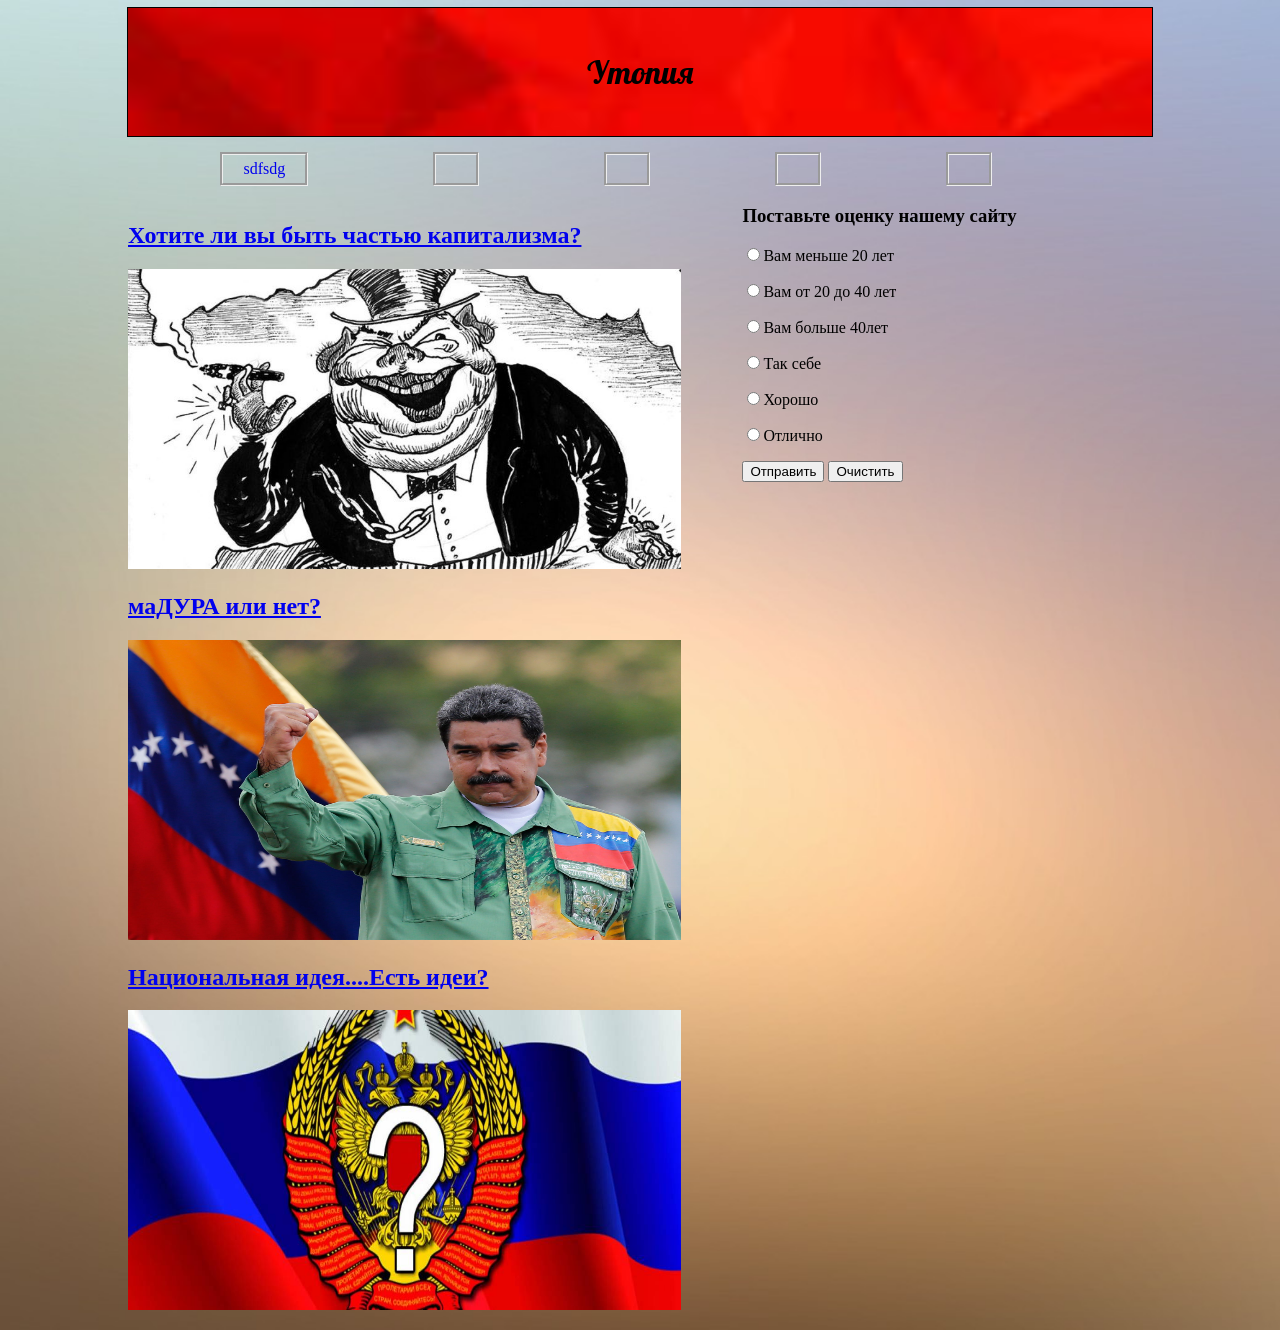
<file: site.html>
<!DOCTYPE html>
<html>
<meta charset="utf-8">

<head>
  <link href="https://fonts.googleapis.com/css?family=Lobster" rel="stylesheet">
  <link href="style.css" rel="stylesheet">
  <title>Diplom</title>
  <style>

</style>
</head>

<body>
  <div class="header">Утопия</div>
  <div> 
    <ul class="menu">
      <li><a href="#" onclick="func('dfh')">sdfsdg</a></li>
      <li></li>
      <li></li>
      <li></li>
      <li></li>
      
    </ul></div>
 

<div class=half1>
<div class="title header2">
  <a href="info1.html"><h2>Хотите ли вы быть частью капитализма?</h2></a>
    <p><a href="info1.html"><img src="jpeg/bur.jpg" width="90%" height="300px" alt="невозможно загрузить фаил"></a></p>
</div>
<div class="title header3">
  <a href="info2.html"><h2>маДУРА или нет?</h2></a>
    <p><a href="info2.html"><img src="jpeg/maduro.jpg" width="90%" height="300px" alt="невозможно загрузить фаил"></a></p>
</div>
<div class="title header4">
  <a href="info3.html"><h2>Национальная идея....Есть идеи?</h2></a>
    <p><a href="info2.html"><img src="jpeg/naz.jpg" width="90%" height="300px" alt="невозможно загрузить фаил"></a></p>
</div>
</div>
<div class=half2>
  <h3>Поставьте оценку нашему сайту</h3>
  

 <div class=qwest1>
<p><input type="radio" name="age" id="all" onclick="Age('a')">Вам меньше 20 лет</p>
<p><input type="radio" name="age" id="all" onclick="Age('b')">Вам от 20 до 40 лет</p>
<p><input type="radio" name="age" id="all" onclick="Age('c')">Вам больше 40лет</p>
</div>
<div class="qwest2">
<p><input type="radio" name="state" id="all" onclick="State('d')">Так себе</p>
<p><input type="radio" name="state" id="all" onclick="State('e')">Хорошо</p>
<p><input type="radio" name="state" id="all" onclick="State('f')">Отлично</p>
</div>
<input type="submit" value="Отправить" onclick="Message()">
<input type="reset" id="all" value="Очистить">
</body>
  </html>
<script>
var myAge;
var myStatus;

function Age(currentAge){
myAge = currentAge;
}

function State(currentStatus){
myStatus = currentStatus
}

function Message(){
switch(myAge + myStatus){
case('ad'):
alert("Вы слишком молоды, чтоб давать такие оценки");
break;

case('ae'):
alert("Несмотря на ваш возраст, вы все же можете трезво оценивать");
break;

case('af'):
alert("Хоть вы и молоды, вы блестяще разбираетесь в сайтах!");
break;

case('bd'):
alert("Вы вроде уже взрослый, а говорите глупости");
break;

case('be'):
alert("Сразу видно, вы немного разбираетесь");
break;

case('bf'):
alert("Вы в рассвете сил, как физических так и интелектуальных");
break;

case('cd'):
alert("Седина в бороду бес в ребро?");
break;

case('ce'):
alert("Сразу видно опытного человека");
break;

case('cf'):
alert("Да вы совсем не отстаете от прогресса!");
break;

default:
alert('Мы еще не обработали такое сочетание возраста и настроения');
break;
}
}
</script>
</file>
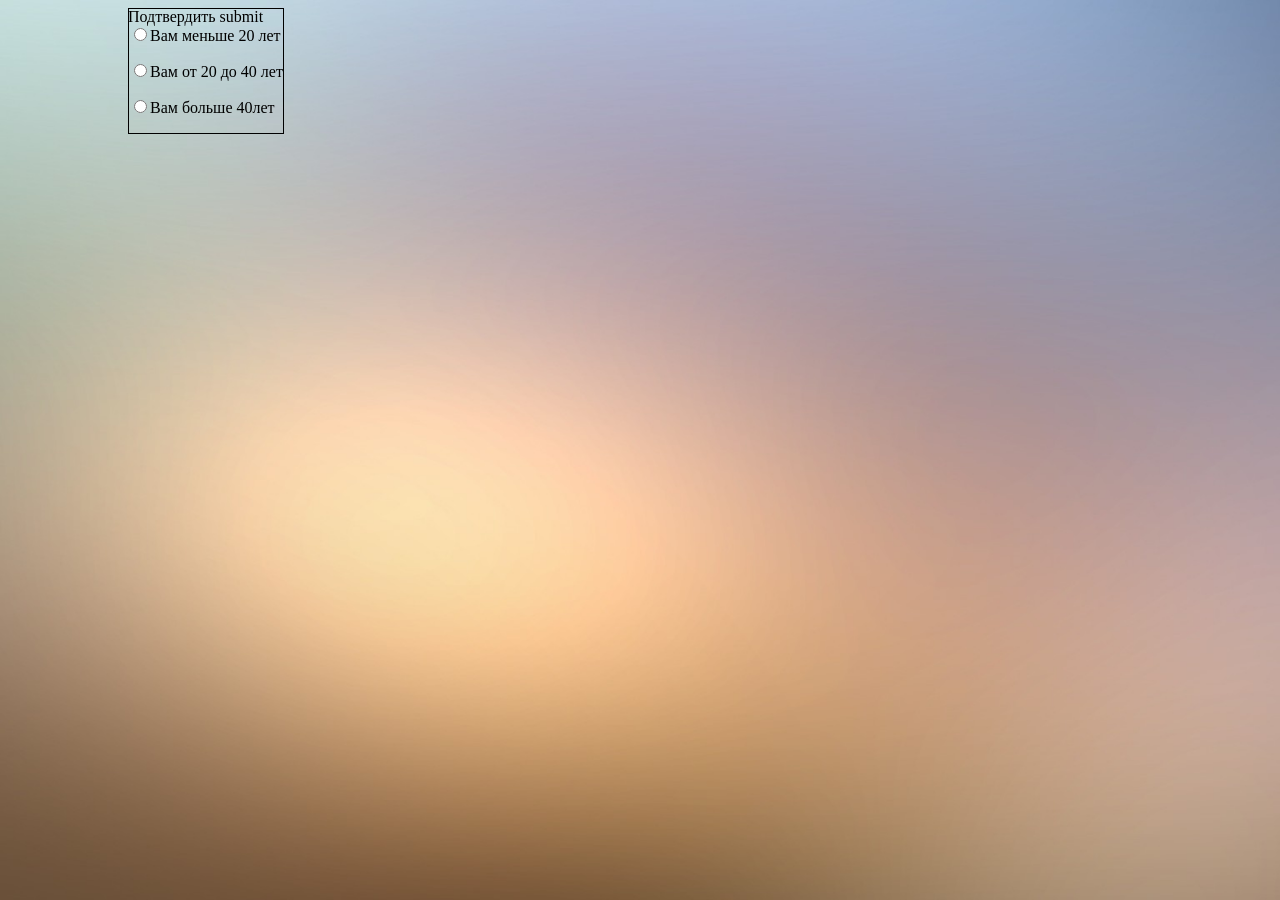
<file: test.html>
<html>
<meta charset="utf-8">

<head>
  <link href="https://fonts.googleapis.com/css?family=Lobster" rel="stylesheet">
  <link href="style.css" rel="stylesheet">
  <title>Diplom</title>
  <style>
.qwest1 {
    position:absolute;
    
    border:1px solid black;
}
.qwest2 {
    position:absolute;
    visibility:hidden;
    border:1px solid red;
}
input#show:checked {
    display: none;
}
</style>
</head>

<body>
<div class=qwest1>
<p><input type="radio" name="age" id="all" onclick="Age('a')">Вам меньше 20 лет</p>
<p><input type="radio" name="age" id="all" onclick="Age('b')">Вам от 20 до 40 лет</p>
<p><input type="radio" name="age" id="all" onclick="Age('c')">Вам больше 40лет</p>
</div>
<div class="qwest2">
<p><input type="radio" name="state" id="all" onclick="State('d')">Так себе</p>
<p><input type="radio" name="state" id="all" onclick="State('e')">Хорошо</p>
<p><input type="radio" name="state" id="all" onclick="State('f')">Отлично</p>
</div>
<!--<button onclick="Message()">Подтвердить</button>-->
<!--<input type="submit" id="show" value="Отправить" onclick="Message()">-->
<!--<input type="reset" id="all" value="Очистить">-->
<input type="checkbox" id="vosem"><label for="vosem">
    Подтвердить</label>
    <input type="checkbox" id="vosem"><label for="vosem">submit
</body>
</html>
</file>
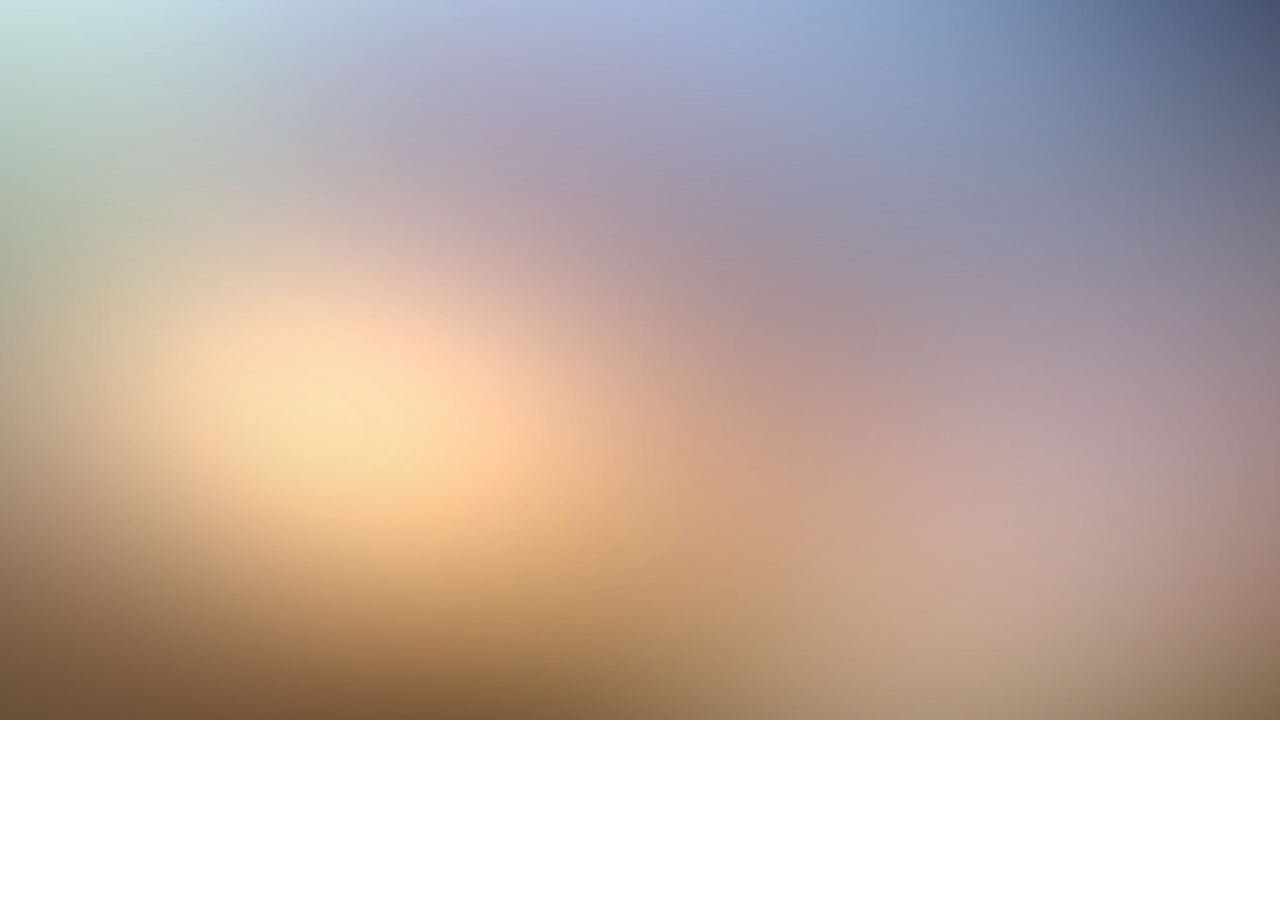
<file: wwww.html>
<!DOCTYPE html>
<html>
<meta charset="utf-8">

<head>
  <link href="https://fonts.googleapis.com/css?family=Lobster" rel="stylesheet">
  <link href="style.css" rel="stylesheet">
  <title>Diplom</title>
  </head>
  <style>


.header {
  display: block;
  height: 10vw;
  background: url(jpeg/background.jpg) no-repeat;
  text-align: center;
  line-height: 10vw;
  font-family: 'Lobster', cursive;
  font-size: 200%;
  outline: 1px solid black;
  background-size: 100%;
}

.cube {
  color: #fff;
  margin: 12px 45px;
  float: left;
}

.cube {
  width: 95px;
  /*float: right;*/
  padding-right: 150px;
}

.side {
  height: 95px;
  line-height: 95px;
  position: absolute;
  text-align: center;
  width: 95px;
}

.top {
  background: #33cc54;
  transform: rotate(-45deg) skew(15deg, 15deg);
}

.top:hover,
.left:hover,
.right:hover {
  transform: none;
  background: yellow;
  color: red;
  transition: 1s;
}

.left {
  background: #2db34a;
  transform: rotate(15deg) skew(15deg, 15deg) translate(-50%, 100%);
}

.right {
  background: #26973e;
  transform: rotate(-15deg) skew(-15deg, -15deg) translate(50%, 100%);
}

iframe {
  float: left;
  outline: 1px solid red;
}
.menu li{
  /*display: inline;*/
  border-style: groove;
  padding: 5px 20px 5px 20px;
  margin-right: 20px;
  /*display: flex;
  flex-direction: row;*/
} 

.menu li:hover {
  background: #90EE90;
  transition: 1s;
}

.menu li a {
  text-decoration: none;

  
}

.menu li a:hover {
  text-decoration: blink;
  
}

.menu {
  width:70vw;
  display: flex;
  flex-direction: row;
  list-style: none;
  flex-basis: 10vw;
  flex-wrap: wrap;
  justify-content: space-around;

} 
body {
   margin-left: 10%;
  margin-right: 10%;
   /*background: linear-repeat-gradient */
  /*(#55ddff, #0081b5);*/
  background: url(jpeg/mainfon.jpg) no-repeat;
  z-index: -1;
  -webkit-background-size: cover;
        -moz-background-size: cover;
        -o-background-size: cover;
        background-size: cover;
}
.half1
{
  float:left;
  width:60%
 
  
}
#qwest {
  width:150px;
  height:30px;

}
#vosem {
  display: none;
}
#vosem:checked~.qwerty {
  display: none;
}
.opros {
  background: #66CDAA;
  border-radius: 33px;
  width: 15vw;
  float: left;
}
.aside {
  display: flex;
  flex-direction: column;
  list-style: none;
  flex-basis: 10vw;
  flex-wrap: wrap;
  justify-content: space-around;
}
#send {
   text-align: right;
}
</syle>
<body link="black">
  <div class="header">Утопия</div>
  <div> 
    <ul class="menu">
      <li><a href="site.html" onclick="func('dfh')">Главная</a></li>
      <li><a href="#" onclick="func('dfh')">Новости</a></li>
      <li><a href="#" onclick="func('dfh')">Архив</a></li>
      <li><a href="#" onclick="func('dfh')">Видео</a></li>
      <li><a href="#" onclick="func('dfh')">Регистрация</a></li>
      
    </ul></div>
 

<div class=half1>
<div class="title header2">
  <a href="info1.html"><h2>Хотите ли вы быть частью капитализма?</h2></a>
    <p><a href="info1.html"><img src="jpeg/bur.jpg" width="90%" height="300px" alt="невозможно загрузить фаил"></a></p>
</div>
<div class="title header3">
  <a href="info2.html"><h2>маДУРА или нет?</h2></a>
    <p><a href="info2.html"><img src="jpeg/maduro.jpg" width="90%" height="300px" alt="невозможно загрузить фаил"></a></p>
</div>
<div class="title header4">
  <a href="info3.html"><h2>Национальная идея....Есть идеи?</h2></a>
    <p><a href="info2.html"><img src="jpeg/naz.jpg" width="90%" height="300px" alt="невозможно загрузить фаил"></a></p>
</div>
</div>
<div class=half2>
  <h3>Поставьте оценку нашему сайту</h3>
  
<div class="aside">
 <div class="opros opros1">  
  <h4>Ваш возраст</h4>
<p><input type="radio" name="age" id="all" onclick="Age('a')">Вам меньше 20 лет</p>
<p><input type="radio" name="age" id="all" onclick="Age('b')">Вам от 20 до 40 лет</p>
<p><input type="radio" name="age" id="all" onclick="Age('c')">Вам больше 40лет</p>
</div>
<div class="opros opros2"> 
   <h4>Ваша оценка</h4>
<p><input type="radio" name="state" id="all" onclick="State('d')">Так себе</p>
<p><input type="radio" name="state" id="all" onclick="State('e')">Хорошо</p>
<p><input type="radio" name="state" id="all" onclick="State('f')">Отлично</p>
<!-- <button onclick="Message()">Подтвердить</button> -->
<!-- <input type="checkbox" id="vosem" onclick="Message()"><label for="vosem">submit --><!-- <button onclick="Message()">Подтвердить</button> -->
<input type="submit" name="send" value="Отправить" onclick="Message()">
<!-- <input type="reset" id="all" value="Очистить"> -->
 </div>
 
 </div>
</body>
  </html>
<script>
var myAge;
var myStatus;

function Age(currentAge){
myAge = currentAge;
}

function State(currentStatus){
myStatus = currentStatus
}

function Message(){
switch(myAge + myStatus){
case('ad'):
alert("Вы слишком молоды, чтоб давать такие оценки");
break;

case('ae'):
alert("Несмотря на ваш возраст, вы все же можете трезво оценивать");
break;

case('af'):
alert("Хоть вы и молоды, вы блестяще разбираетесь в сайтах!");
break;

case('bd'):
alert("Вы вроде уже взрослый, а говорите глупости");
break;

case('be'):
alert("Сразу видно, вы немного разбираетесь");
break;

case('bf'):
alert("Вы в рассвете сил, как физических так и интелектуальных");
break;

case('cd'):
alert("Седина в бороду бес в ребро?");
break;

case('ce'):
alert("Сразу видно опытного человека");
break;

case('cf'):
alert("Да вы совсем не отстаете от прогресса!");
break;

default:
alert('Мы еще не обработали такое сочетание возраста и настроения');
break;
}
}
</script>
</file>
<file: style.css>
.header {
  display: block;
  height: 10vw;
  background: url(jpeg/background.jpg) no-repeat;
  text-align: center;
  line-height: 10vw;
  font-family: 'Lobster', cursive;
  font-size: 200%;
  outline: 1px solid black;
  background-size: 100%;
}

.cube {
  color: #fff;
  margin: 12px 45px;
  float: left;
}

.cube {
  width: 95px;
  /*float: right;*/
  padding-right: 150px;
}

.side {
  height: 95px;
  line-height: 95px;
  position: absolute;
  text-align: center;
  width: 95px;
}

.top {
  background: #33cc54;
  transform: rotate(-45deg) skew(15deg, 15deg);
}

.top:hover,
.left:hover,
.right:hover {
  transform: none;
  background: yellow;
  color: red;
  transition: 1s;
}

.left {
  background: #2db34a;
  transform: rotate(15deg) skew(15deg, 15deg) translate(-50%, 100%);
}

.right {
  background: #26973e;
  transform: rotate(-15deg) skew(-15deg, -15deg) translate(50%, 100%);
}

iframe {
  float: left;
  outline: 1px solid red;
}
.menu li{
  /*display: inline;*/
  border-style: groove;
  padding: 5px 20px 5px 20px;
  margin-right: 20px;
  /*display: flex;
  flex-direction: row;*/
} 

.menu li:hover {
  background: #90EE90;
  transition: 1s;
}

.menu li a {
  text-decoration: none;

  
}

.menu li a:hover {
  text-decoration: blink;
  
}

.menu {
  width:70vw;
  display: flex;
  flex-direction: row;
  list-style: none;
  flex-basis: 10vw;
  flex-wrap: wrap;
  justify-content: space-around;

} 
body {
   margin-left: 10%;
  margin-right: 10%;
   /*background: linear-repeat-gradient */
  /*(#55ddff, #0081b5);*/
  background: url(jpeg/mainfon.jpg) no-repeat;
  z-index: -1;
  -webkit-background-size: cover;
        -moz-background-size: cover;
        -o-background-size: cover;
        background-size: cover;
}
.half1
{
  float:left;
  width:60%
 
  
}
#qwest {
  width:150px;
  height:30px;

}
#vosem {
  display: none;
}
#vosem:checked~.qwerty {
  display: none;
}
.opros {
  background: #66CDAA;
  border-radius: 33px;
  width: 15vw;
  float: left;
}
.aside {
  display: flex;
  flex-direction: column;
  list-style: none;
  flex-basis: 10vw;
  flex-wrap: wrap;
  justify-content: space-around;
}
#send {
   text-align: right;
}
.Block {
  display: block;
  width:300px;
  float:left;
  height:300px;
  border:1px solid black;
}
h3 {
  z-index: 1;
}
b {
  font-size: large;
  color: red;
}
.news1 {
  background-image: url(jpeg/chernobyl.jpg);
  background-size: cover;
    width: x;
    height: y;
}
.news2 {
   background-image: url(jpeg/war.png);
  background-size: cover;
    width: x;
    height: y;
}
.news3 {
   background-image: url(jpeg/novichek.jpg);
  background-size: cover;
    width: x;
    height: y;
}
.news4 {
   background-image: url(jpeg/yrsky.jpg);
  background-size: cover;
    width: x;
    height: y;
}
.news5 {
   /*background-image: url(jpeg/eu_nato.jpg) no-repeat;*/
  background: url(jpeg/eu_nato.jpg) 100% 100% no-repeat;
  background-size: cover;
    width: 300px;
    height: 300px;
}
.news6 {
   background-image: url(jpeg/kurils.jpg);
  background-size: cover;
    width: x;
    height: y;
}
.end {
  display: block;
  height: 100px;
  background: black;
  font-size: 70%;
  margin-top: 10px;
  padding: 15px; clear : both;
}
.end a {
color: #ff0;
padding: 10px;
}
.end a:hover {
color: #f00;
}
.end p {
padding: 2px;
text-align: center;
color: white;
}

.clearfloat {

clear: both;
}
.blank {
  height:10px;
}
.clearfloat {

clear: both;
}
.text {
  padding:5px;
  margin: 5px;
  border: 4px double black;
  text-align: justify;
}
.video {
  float: left;
  padding-right: 15px;
  padding-top: 15px;
  padding-bottom: 15px;
}
.v768 {
  display: none;
}
label[for=menu] {
  display:none;
}
#menu {
  display: none !important;
}
@media (max-width:768px) {
.v1024 {
  display: none;
}
.v768 {
  display: block;
}
label[for=menu] {
  display:block;
  position: absolute;
  float: left;
  z-index: 25;
  /*left: 10vw; */
  /*top: 15vw;*/
  /*margin: 20px;*/

}
html * {
font-size: 3vw !important;
}
iframe {
  width: 50vw;
  height: 50vw;
}
.down {
  text-align: center;
}

#menu {
  /*display: none;*/
  background: white;
  border: 2px solid #003559;
  position: absolute;
  left: 0;
  visibility: hidden;
  opacity: 0;
  z-index: 5;
  width: 150px;
  transform: perspective(600px) rotateX(-90deg);
  transform-origin: 0% 0%;
  transition: .6s ease-in-out;
}

#menu~ul {
  display: none;

  list-style: none;
  padding-left: 0;
}
#menu:not(:checked)~label[for=menu]:nth-of-type(2) {
  display: none;
}

#menu:checked+label[for=menu] {
  display: none;
}

#menu:checked~ul{
  display: block;
   opacity: 1;
  transform: perspective(600px) rotateX(0deg);
  transition: 3s;
}



#submenu~ul {
  position: absolute;
  left: 100%;
  top: 0;
  width: 120px;
  outline: 1px solid blue;
}
#submenu:checked~ul {
  display: block;
}
a:visited, label {
  color: blue;
  text-decoration: underline;
  cursor: pointer;
}

#menu~ul>li:hover {
  text-decoration: underline;
  font-weight:800;
}

#submenu~ul>li:hover {
  background-color: rgba(0, 0, 255, 0.5);
}
.menu-list li a {
  color: #7f7f7f;
  font-size: 13px;
  line-height: 36px;
  padding: 0 25px;
  font-family: 'Kurale', serif;
  display: block;
  text-decoration: none;
  outline: none;
  transition: .4s ease-in-out;
}
div .qwest1  {
  display: block;
  position: absolute;
 top:15vw;
 left:35vw;
 padding-bottom: 10vw;

}
div .qwest2  {
 float: left;
  position: absolute;
 top:15vw;
 left:75vw;
}
div.header2 {
  padding-top: 35vw;
}
div h3 {
  position: absolute;
  float: left;
  left: 35vw; 
  top: 10vw;
}
input[type=submit] {
  position: absolute;
  float: left;
  left: 80vw; 
  top: 13vw;
  background:red;
  border: 2px solid black;
}
div.Block {
  margin: 5vw;
}
}
</file>
